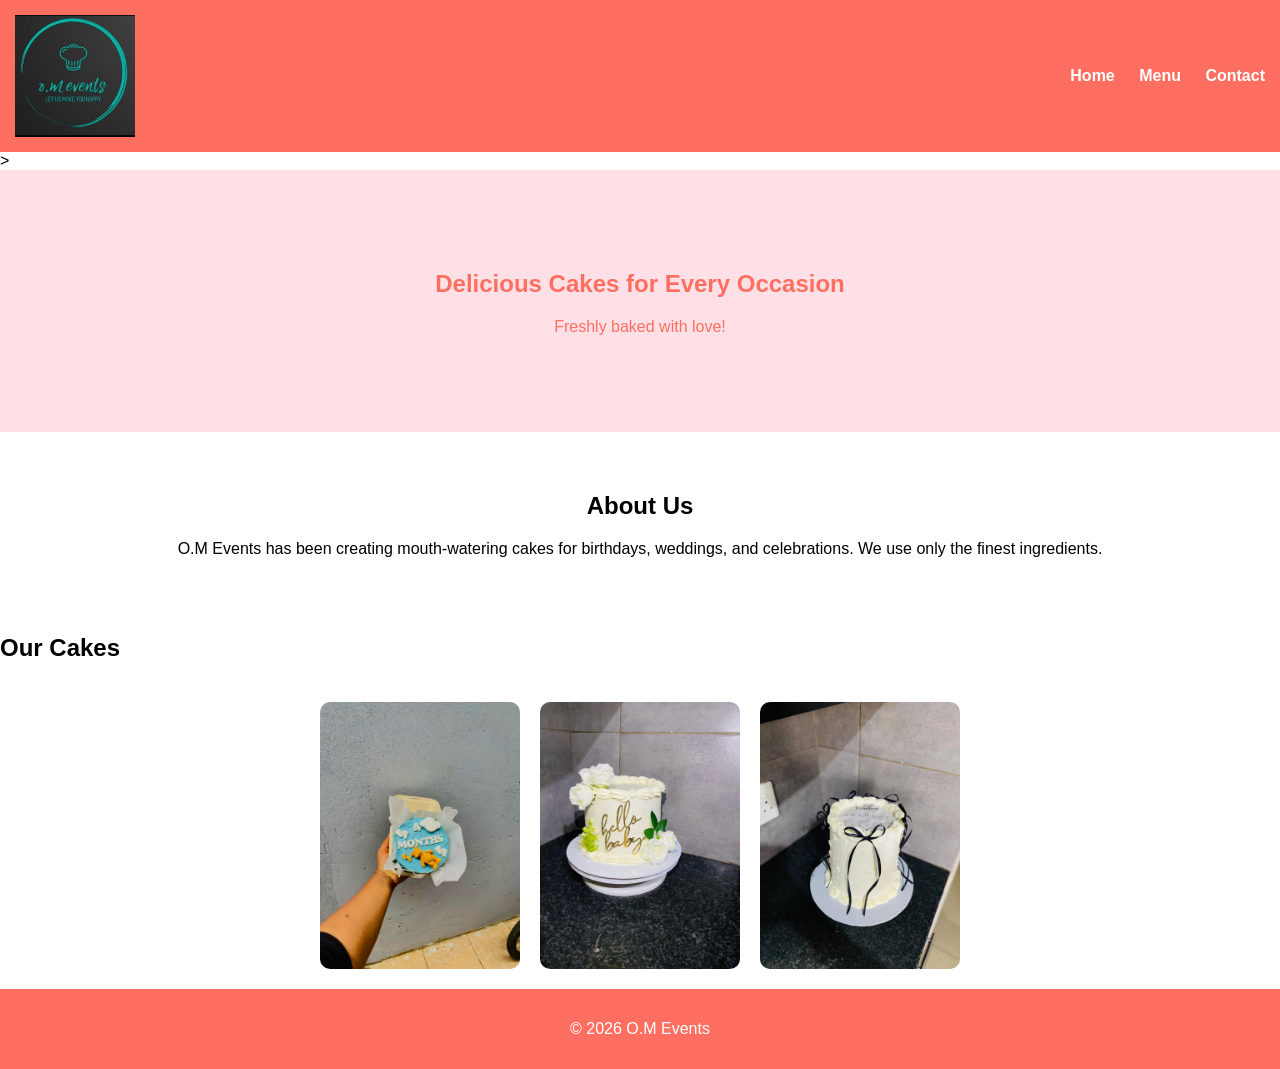
<file: index.htm>
<!DOCTYPE html>
<html>
<head>
    <title>O.M Events</title>
    <link rel="stylesheet" href="css/style.css">
</head>
<body>

<header>

<img src="images/logo.png" class="logo">

<nav>
<a href="index.html">Home</a>
<a href="menu.html">Menu</a>
<a href="contact.html">Contact</a>
</nav>

</header>>

<section class="hero">
    <h2>Delicious Cakes for Every Occasion</h2>
    <p>Freshly baked with love!</p>
</section>

<section class="about">
    <h2>About Us</h2>
    <p>O.M Events has been creating mouth-watering cakes for birthdays, weddings, and celebrations. We use only the finest ingredients.</p>
</section>

<section class="featured-cakes">
    <h2>Our Cakes</h2>
    <div class="cake-gallery">
        <img src="images/cake1.jpg" alt="Chocolate Cake">
        <img src="images/cake2.jpg" alt="Vanilla Cake">
        <img src="images/cake3.jpg" alt="Strawberry Cake">
    </div>
</section>

<footer>
    <p>© 2026 O.M Events</p>
</footer>

</body>
</html>
</file>
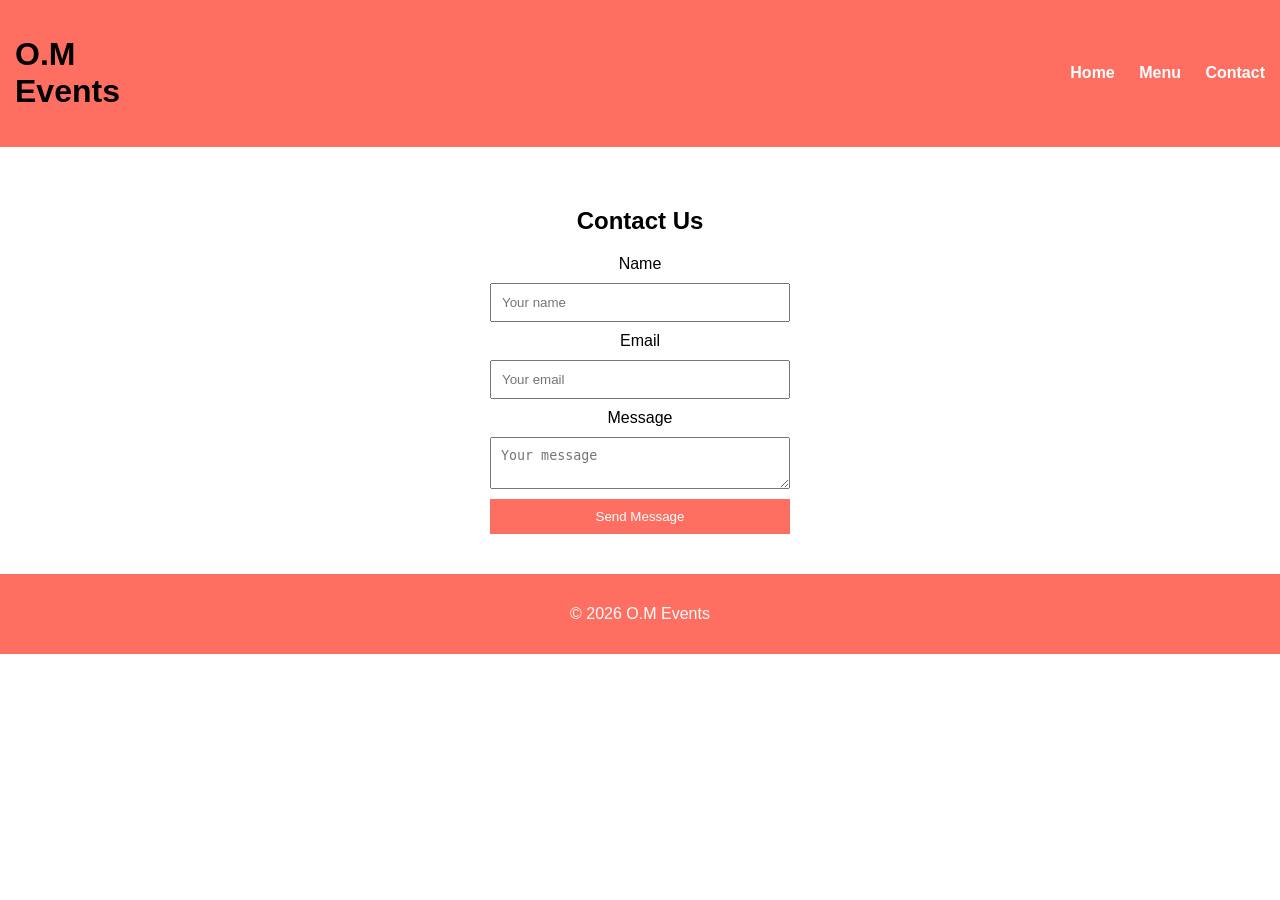
<file: contact.html>
<!DOCTYPE html>
<html>
<head>
    <title>Contact - O.M Events</title>
    <link rel="stylesheet" href="css/style.css">
</head>
<body>

<header>
    <h1 class="logo">O.M Events</h1>
    <nav>
        <a href="index.html">Home</a>
        <a href="menu.html">Menu</a>
        <a href="contact.html">Contact</a>
    </nav>
</header>

<section class="content">
    <h2>Contact Us</h2>

    <form>
        <label>Name</label>
        <input type="text" placeholder="Your name">

        <label>Email</label>
        <input type="email" placeholder="Your email">

        <label>Message</label>
        <textarea placeholder="Your message"></textarea>

        <button type="submit">Send Message</button>
    </form>

</section>

<footer>
    <p>© 2026 O.M Events</p>
</footer>

</body>
</html>
</file>
<file: css/style.css>
body{
    font-family: Arial;
    margin:0;
}

/* Header */

header{
    display:flex;
    justify-content:space-between;
    align-items:center;
    padding:15px;
    background:#ff6f61; /* bakery-friendly orange/pink */
}

.logo{
width:120px;
}


nav a{
    color:white;
    margin-left:20px;
    text-decoration:none;
    font-weight:bold;
}

/* Hero Section */

.hero{
    text-align:center;
    padding:80px;
    background:#ffe0e6; /* light pink */
    color:#ff6f61;
}

/* About Section */

.about{
    text-align:center;
    padding:40px;
}

/* Featured Cakes */

.cake-gallery{
    display:flex;
    justify-content:center;
    gap:20px;
    flex-wrap:wrap;
    padding:20px;
}

.cake-gallery img{
    width:200px;
    border-radius:10px;
}

/* Content (Menu & Contact) */

.content{
    padding:40px;
    text-align:center;
}

.cake-item{
    margin:20px 0;
}

/* Contact Form */

form{
    display:flex;
    flex-direction:column;
    width:300px;
    margin:auto;
}

input, textarea{
    margin:10px 0;
    padding:10px;
}

button{
    background:#ff6f61;
    color:white;
    border:none;
    padding:10px;
    cursor:pointer;
}

/* Footer */

footer{
    background:#ff6f61;
    color:white;
    text-align:center;
    padding:15px;
}

/* Mobile Responsive */

@media (max-width:768px){

header{
flex-direction:column;
}

nav{
margin-top:10px;
}

.hero{
padding:40px;
}

.cake-gallery{
    flex-direction:column;
    align-items:center;
}
}
</file>
